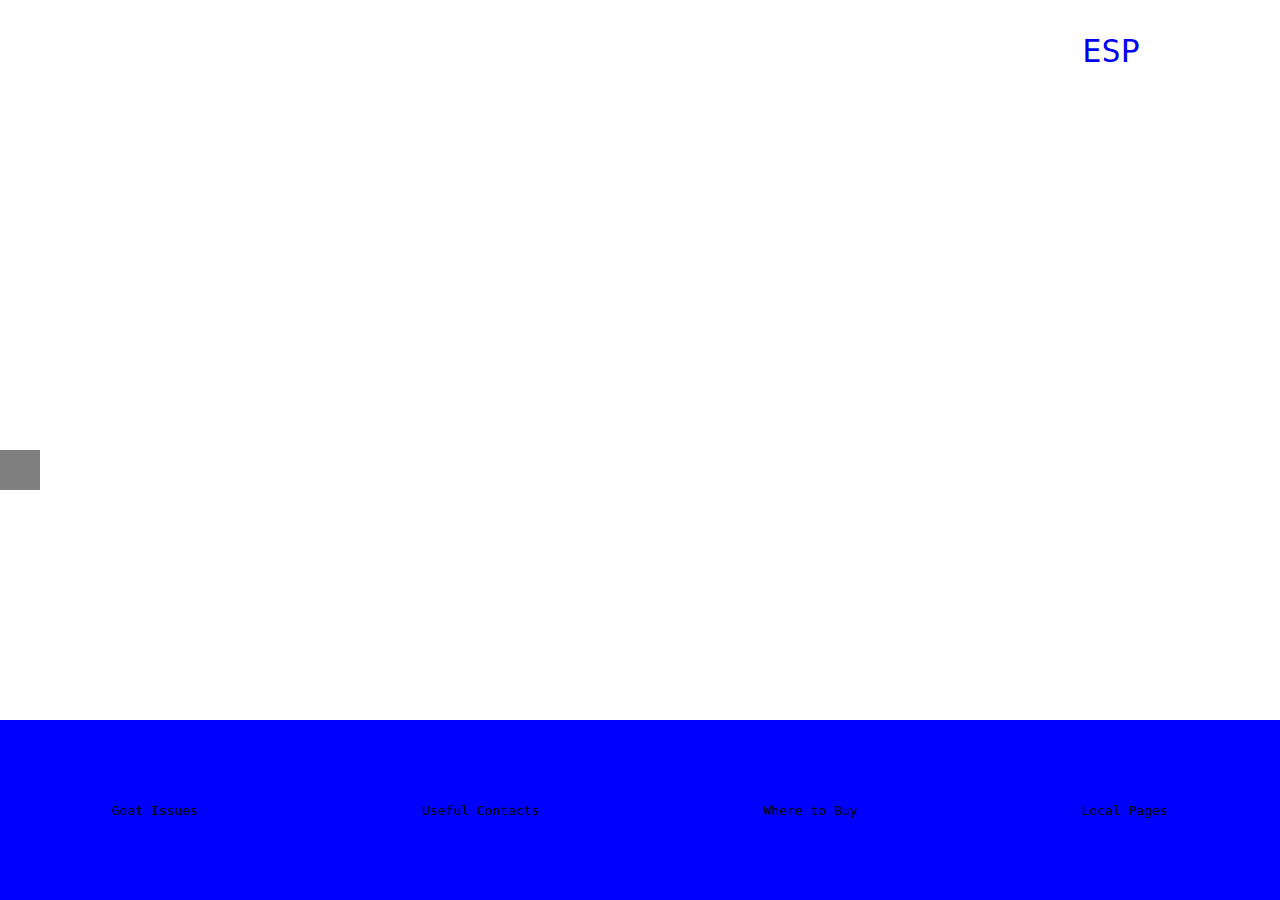
<file: home.html>
<!DOCTYPE html>
<html lang="en">
  <head>
    <title>
      Union Goats
    </title>
    <link rel="stylesheet" href="styles-home.css" />
    <link rel="icon" type="image/x-icon" href="mountain.ico">
    <meta charset="utf-8" />
    <meta name="viewport" content="width=device-width, initial-scale=1.0">
  </head>
  <body>
    <div class="top-banner">
      
      <div class="nav-bar">
        <div class="nav-bar-container">
          <div class="nav-bar-left-container" id="nav-menu">
            <div class="nav-bar-option" id="about-button">
              <a href="#">
                About Us
              </a>
            </div>
            <div class="nav-bar-option" id="contribute-button">
              <a href="#">
                Contribute
              </a>
            </div>
          </div>
          <div class="hamburger" id="hamburger" onclick="toggle()">
            <span class="bar"></span>
            <span class="bar"></span>
            <span class="bar"></span>
          </div>
          <div class="nav-bar-title">
            Goats.
          </div>
          <div class="nav-bar-lang-button">
            <a href="#">
              ESP
            </a>
          </div>
        </div>
        <div class="separation"></div>
        <div class="top-banner-text-container">
          <div class="top-banner-text">
            <p></p>
            <p></p>
          </div>
        </div>

      </div>
    </div>
    <div class="category-section">
      <div class="category-container">
        <p>Goat Issues</p>
        <p>Useful Contacts</p>
        <p>Where to Buy</p>
        <p>Local Pages</p>
      </div>
    </div>
    
    <script>
      const hamburger = document.getElementById("hamburger");
      const navMenu = document.getElementById("nav-menu");
      hamburger.addEventListener("click", function toggle() {
        if (navMenu.style.display === "flex") {
          navMenu.style.display = "none";
          return;
        } else {
          navMenu.style.display = "flex";
        }
      });

      window.addEventListener("resize", function() {
        if (window.innerWidth > 1500) {
          navMenu.style.display = "flex";
          hamburger.style.display = "none";
        }

        if (window.innerWidth < 1500) {
          navMenu.style.display = "none";
          hamburger.style.display = "block";
        }
          
        });

    </script>
    

  </body>
</html>
</file>
<file: styles-home.css>
* {
  margin: 0;
  padding: 0;
}

a {
  text-decoration: none;
}

body {
  font-family: monospace;
  height: 100dvh;
  width: 100vw;
  background-color: rgb(255, 255, 255);
  overflow-x: hidden;
}

.top-banner {
  width: 100%;
  height: 80dvh;

  background-repeat: no-repeat;
  background-size: cover;
  background-position: right;
  color: rgb(255, 255, 255);
}

.nav-bar {
  width: 100%;
  height: 8rem;
  
}

.nav-bar-container {
  display: flex;
  flex-direction: row;
  height: 80%;
  align-items: center;
  padding: 0 10%;
}

.nav-bar-left-container {
  display: flex;
  flex-direction: row;
  width: 25%;
  position: absolute;
  justify-content: space-between;
  font-size: 2rem;
  z-index: 1;
}

.hamburger {
  display: none;
  position: absolute;
  cursor: pointer;
}

.bar {
  display: block;
  width: 25px;
  height: 3px;
  margin: 5px auto;
  background-color: rgb(255, 255, 255);
}

.nav-bar-title {
  margin: 0 auto;
  font-size: 3rem;
}

.nav-bar-lang-button {
  display: flex;
  position: absolute;
  right: 10%;
  font-size: 2rem;
  border: 2px solid white;
  padding: 20px 10px;
  border-radius: 60%;
}

.nav-bar-lang-button:hover {
  background-color: white;
}

.nav-bar-lang-button > a {
  height: 100%;
  width: 100%;
}

.separation {
  border-bottom: solid 2px rgb(255, 255, 255);
  margin: 0 4%;
}

.top-banner-text-container {
  position: absolute;
  top: 50%; 
  width: fit-content;
  text-align: center;
  background-color: rgba(0, 0, 0, 0.5);
  padding: 20px;
}

.top-banner-text p:nth-child(1) {
  font-size: 2.5rem;
  font-weight: bold;
}

.top-banner-text p:nth-child(2) {
  font-size: 1.5rem;
}

.category-section {
  width: 100%;
  height: 20%;
  background-color: blue;
}

.category-container {
  display: flex;
  flex-direction: row;
  height: 100%;
  justify-content: space-around;
  align-items: center;

}

@media (max-width: 1500px) {

  .hamburger {
    display: block;
  }
  
  .nav-bar-left-container {
    display: none;
    flex-direction: column;
    position: absolute;
    width: 92%;
    left: 4%;
    margin-top: 287px;
    justify-content: center;
    color: rgb(0, 0, 0);
    background-color: rgb(255, 255, 255);
  }

  .nav-bar-option {
    padding: 20px;
  }

}

@media (max-width: 950px) {
  .top-banner {
    background-position: left;
  }

  .top-banner-text p:nth-child(1) {
    font-size: 1.5rem;
  }

  .top-banner-text p:nth-child(2) {
    font-size: 1rem;
  }
}

@media (max-width: 500px) {
  .hamburger {
    display: block;
  }
  
  .nav-bar-left-container {
    display: none;
    flex-direction: column;
    position: absolute;
    width: 92%;
    left: 4%;
    margin-top: 249px;
    justify-content: center;
    color: rgb(0, 0, 0);
    background-color: rgb(255, 255, 255);
    font-size: 1rem;
  }

  .nav-bar-option {
    padding: 20px;
  }

  .nav-bar-title {
    font-size: 2rem;
  }
  
  .nav-bar-lang-button {
    font-size: 1rem;
    padding: 15px 10px;
  }


}
</file>
